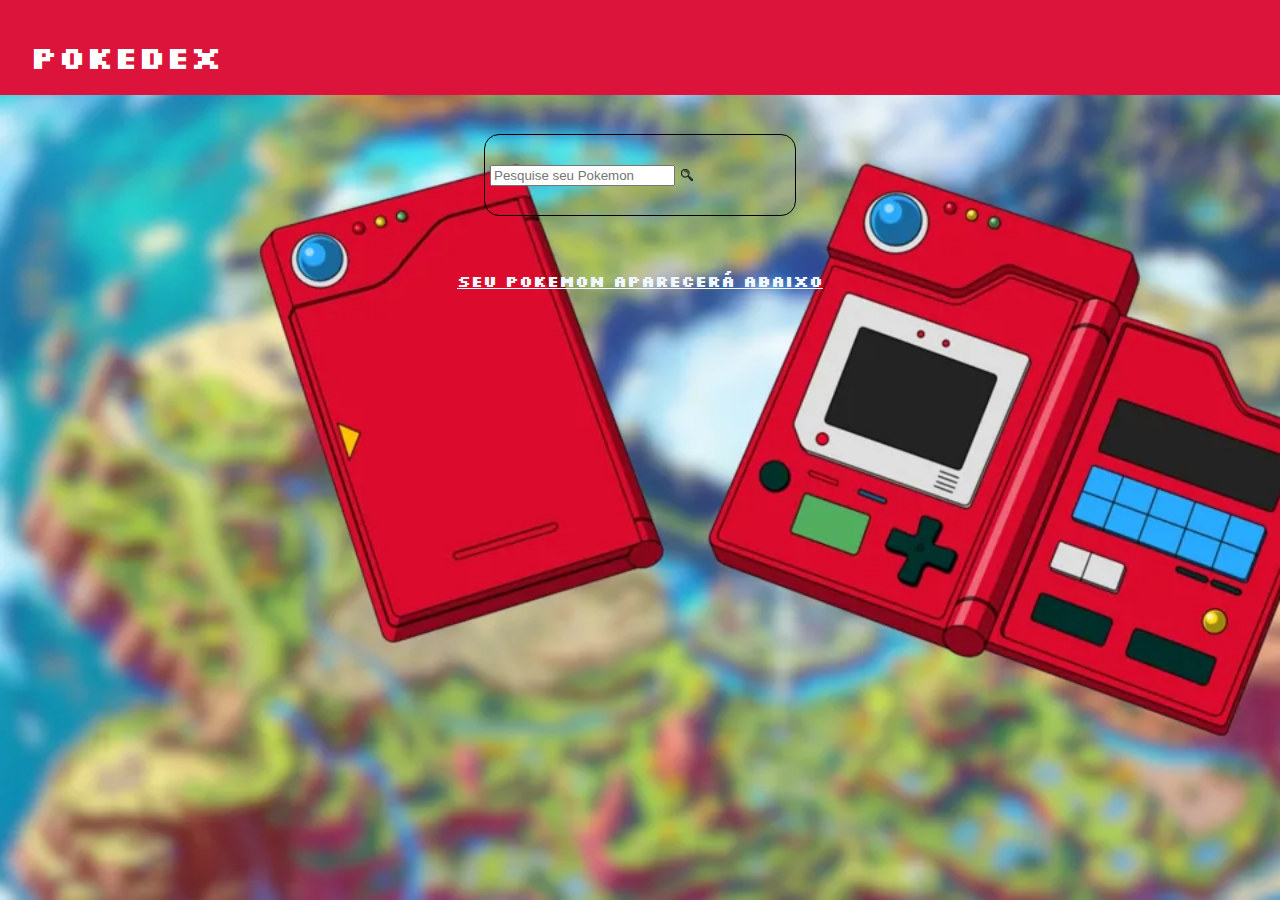
<file: index.html>
<!DOCTYPE html>
<html lang="en">
<head>
    <meta charset="UTF-8">
    <meta name="viewport" content="width=device-width, initial-scale=1.0">
    <link href="https://cdn.jsdelivr.net/npm/bootstrap@5.0.2/dist/css/bootstrap.min.css" rel="stylesheet" integrity="sha384-EVSTQN3/azprG1Anm3QDgpJLIm9Nao0Yz1ztcQTwFspd3yD65VohhpuuCOmLASjC" crossorigin="anonymous">
    <link rel="stylesheet" href="./style/index.css">
    <link rel="preconnect" href="https://fonts.googleapis.com">
    <link rel="preconnect" href="https://fonts.gstatic.com" crossorigin>
    <link href="https://fonts.googleapis.com/css2?family=Silkscreen:wght@400;700&display=swap" rel="stylesheet">
    <title>Document</title>
</head>
<body>
    <header>
        <h1 id="titulo">Pokedex</h1>
    </header>
    
    <div id="divBusca">
        <div id="busca">
            <input id="inputbuscar" class="form-control" type="text" placeholder="Pesquise seu Pokemon" aria-label="Pesquise seu Pokemon"></input>
            <button id="btnbuscar"> <img src="./imagens/search3.png" alt=""> </button>
        </div>
        
      </div>

      <p>Seu Pokemon aparecerá abaixo</p>
      <main>
        <form id="pokedex" action="">
        <div id="todo">
            <div id="pai">
                 <div id="esquerdo" > <!--nome do pokemon -->
                    <h1 id="nome"></h1>
                    <div id="imagem"> 
                    </div>

                    <div id="peso" class="mt-5">
                    </div>

                </div>

                <div id="direita">
                    <h1 class="text-center">Status</h1>
                    <div id="stats">
                    </div>

                </div>

            </div>

        </div>
    </form>
    </main>


    
    <script src="./js/index.js"> </script>
</body script src="https://cdn.jsdelivr.net/npm/bootstrap@5.0.2/dist/js/bootstrap.bundle.min.js" integrity="sha384-MrcW6ZMFYlzcLA8Nl+NtUVF0sA7MsXsP1UyJoMp4YLEuNSfAP+JcXn/tWtIaxVXM" crossorigin="anonymous"></script>
</html>
</file>
<file: style/index.css>
body {
  width: 100%;
  height: 100vh;
  /* vh visão total da tela (100% é só dos elementos)*/
  margin: 0; 
  padding: 0;
  background-image: url("./../imagens/pokedex.png");
  background-size: cover;
  font-family: "Silkscreen", sans-serif;
}

header {
  height: 65px;
  padding: 15px 30px;
  background-color: crimson;
  font-family: "Silkscreen", sans-serif;
  font-weight: bold;
  color: #fff;
}

#divBusca{
  
  display:flex;
  justify-content: center;
  align-items: center;
  height: calc(25vh - 65px);
  /*
  border: 1px solid rgb(153, 6, 6);
  border-radius: 15px; (arredondar)
  */
}

#txtBusca{
  border: 1;
  font-style:italic;
  font-size:18px;
  height:22px;
  width:260px;
  align-items: center;
  justify-content: center;
  font-family: "Silkscreen", sans-serif;
  font-weight: bold;
}

#busca{
  height: 70px;
  width: 300px;
  border:solid 1px;
  border-radius:15px;
  padding: 5px;
  display: flex;
  align-items: center;
  font-family: "Silkscreen", sans-serif;
  font-weight: bold;
}


#pai {
  border-top: 5px solid black;
  background-color: aliceblue;
  border: 7px solid #ccc;
  width: 800px;
  height: 650px;
  margin: 15px auto;
  border: 1px solid #000;
  display: flex;

} 

#esquerdo {

  border-left: 5px solid black;
  text-align: center;
  width: 50%;
  background-color: #ccc;

}

#direita {
  background-color: #ccc;
  align-items: center;
  padding-top: 10vh;
  padding-left: 5vw;
  padding-right: 5vw;
  display: grid;
  align-items: center;
}


#todo {
  display: none;
  }
    #todo.mostrar {
      display:block;

    }

#nome {
  background-color: crimson;
  color: #fff;
  font-weight: bold;
  border-radius: 5px;
  margin-left: 1vw;
  margin-right: 1vw;
  padding-top: 1rem;
  padding-bottom: 1rem;
  text-align: center; 
  font-family: "Silkscreen", sans-serif;
  font-weight: bold;
}


#btnbuscar {
  background-color: transparent;
  border: none;
  font-family: "Silkscreen", sans-serif;
  font-weight: bold;
}

p {
  text-align: center;
  color: aliceblue;
  text-decoration: underline;
  font-family: "Silkscreen", sans-serif;
  font-weight: bold;

}

h3 {
  text-align: center;

}

.titulo {
  color: aliceblue;
  font-family: "Silkscreen", sans-serif;
  font-weight: bold;
}


.container-base_stat {
  align-items: center;
  font-family: "Silkscreen", sans-serif;
}


.container-imagem {
  width: 100%;
  height: 30vh;
  display: flex;
  justify-content: center;
  border: 5px solid  crimson; 
}

.img {
  width: 100%;
  height: 30vh;
  object-position: center;
  

} 

#imagem {
  width: 100%;
  height: 30vh;
  object-position: center;
  object-fit: cover;

}
</file>
